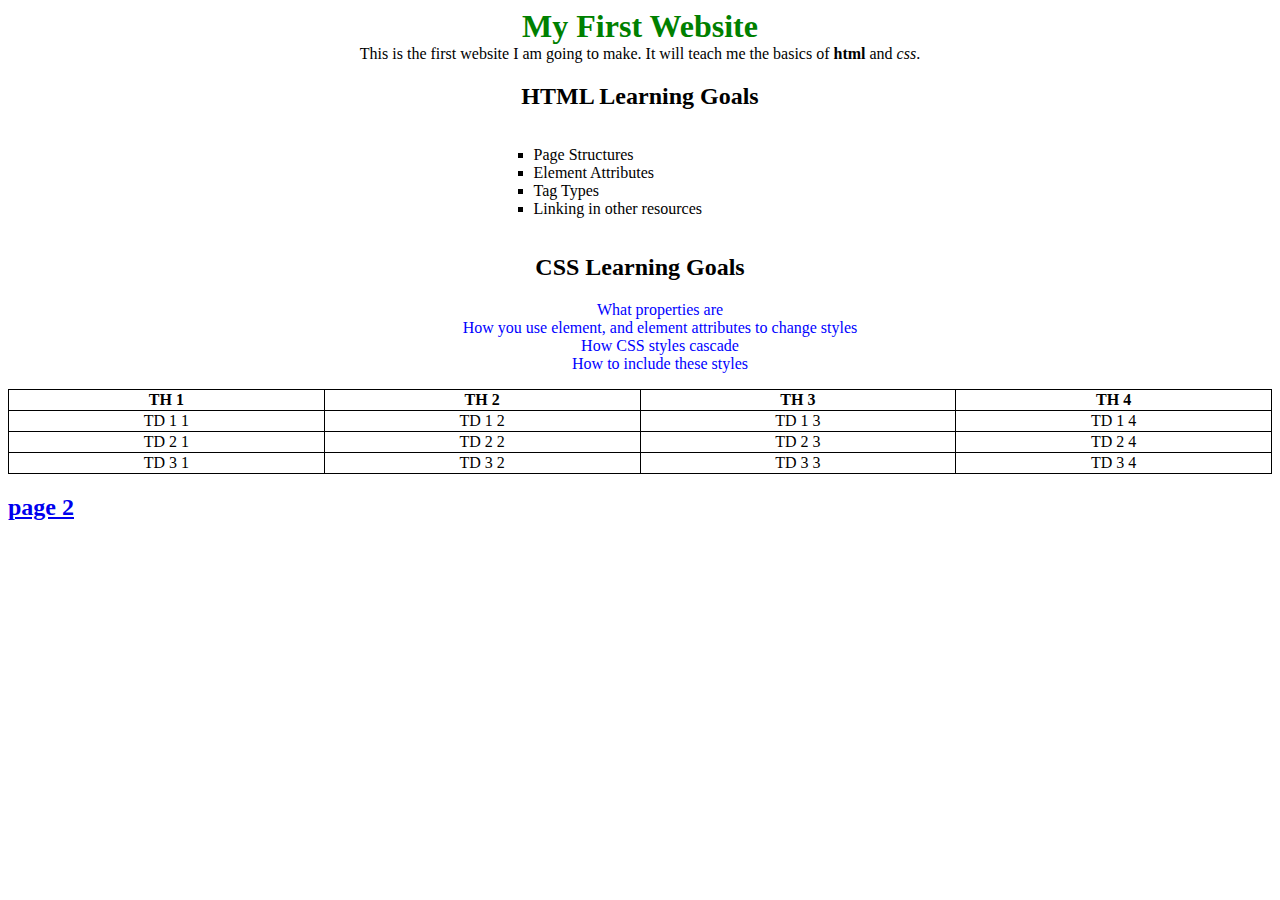
<file: index.html>
<!DOCTYPE html>
<html lang="en">
<head>
    <meta charset="UTF-8">
    <title>my first website</title>
    <link rel="stylesheet" href="./styles/style.css">
</head>
<body>
<h1 class="center">My First Website</h1>
<p class="center">
    This is the first website I am going to make. It will teach me the basics of <strong>html</strong> and <em>css</em>.
</p>

<div class="center">
    <h2>HTML Learning Goals</h2>
    <ul class="center-list">
        <li class="html-list">Page Structures</li>
        <li class="html-list">Element Attributes</li>
        <li class="html-list">Tag Types</li>
        <li class="html-list">Linking in other resources</li>
    </ul>
</div>
<div class="center">
    <h2>CSS Learning Goals</h2>
    <ul>
        <li class="css-list">What properties are</li>
        <li class="css-list">How you use element, and element attributes to change styles</li>
        <li class="css-list">How CSS styles cascade</li>
        <li class="css-list">How to include these styles</li>
    </ul>
</div>
<table class="center">
    <tr>
        <th>TH 1</th>
        <th>TH 2</th>
        <th>TH 3</th>
        <th>TH 4</th>
    </tr>
    <tr>
        <td>TD 1 1</td>
        <td>TD 1 2</td>
        <td>TD 1 3</td>
        <td>TD 1 4</td>
    </tr>
    <tr>
        <td>TD 2 1</td>
        <td>TD 2 2</td>
        <td>TD 2 3</td>
        <td>TD 2 4</td>
    </tr>
    <tr>
        <td>TD 3 1</td>
        <td>TD 3 2</td>
        <td>TD 3 3</td>
        <td>TD 3 4</td>
    </tr>
</table>
<h2><a href="./page 2.html">page 2</a></h2>
</body>
</html>
</file>
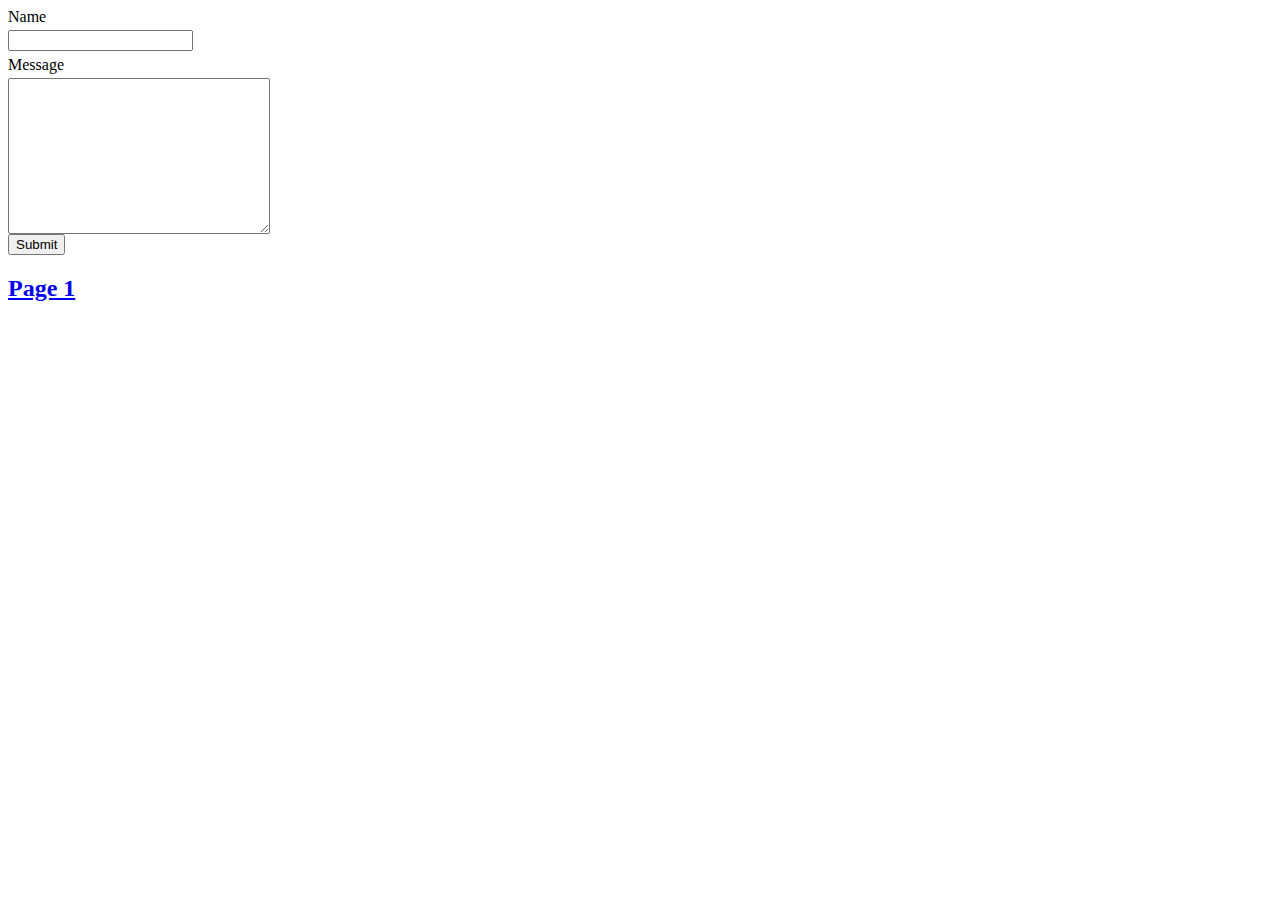
<file: page 2.html>
<!DOCTYPE html>
<html lang="en">
<head>
    <meta charset="UTF-8">
    <title>Page 2</title>
    <link rel="stylesheet" href="./styles/style.css">
</head>
<body>
    <form action="#">
        <div>
            <label for="name">Name</label>
            <input type="text" name="name" id="name">
        </div>
        <div>
            <label for="message">Message</label>
            <textarea name="message" id="message" cols="30" rows="10"></textarea>
        </div>
        <div>
            <button type="submit">Submit</button>
        </div>
    </form>
    <h2><a href ="index.html">Page 1</a></h2>
</body>
</html>
</file>
<file: styles/style.css>
h1 {
    color: green;
}

li {
    list-style: none;
}

table {
    border-collapse: collapse;
}

table, td, th {
    border: 1px solid black;
}

.html-list {
    list-style-type: square;
}

.css-list {
    color: blue;
}

.center {
    width: 100%;
    margin: auto;
    text-align: center;
}

.center-list {
    width: 20%;
    list-style-position: inside;
    text-align: left;
    display: inline-block;
}

input, label, textarea {
    display: block;
    margin-top: .3em;
}
</file>
